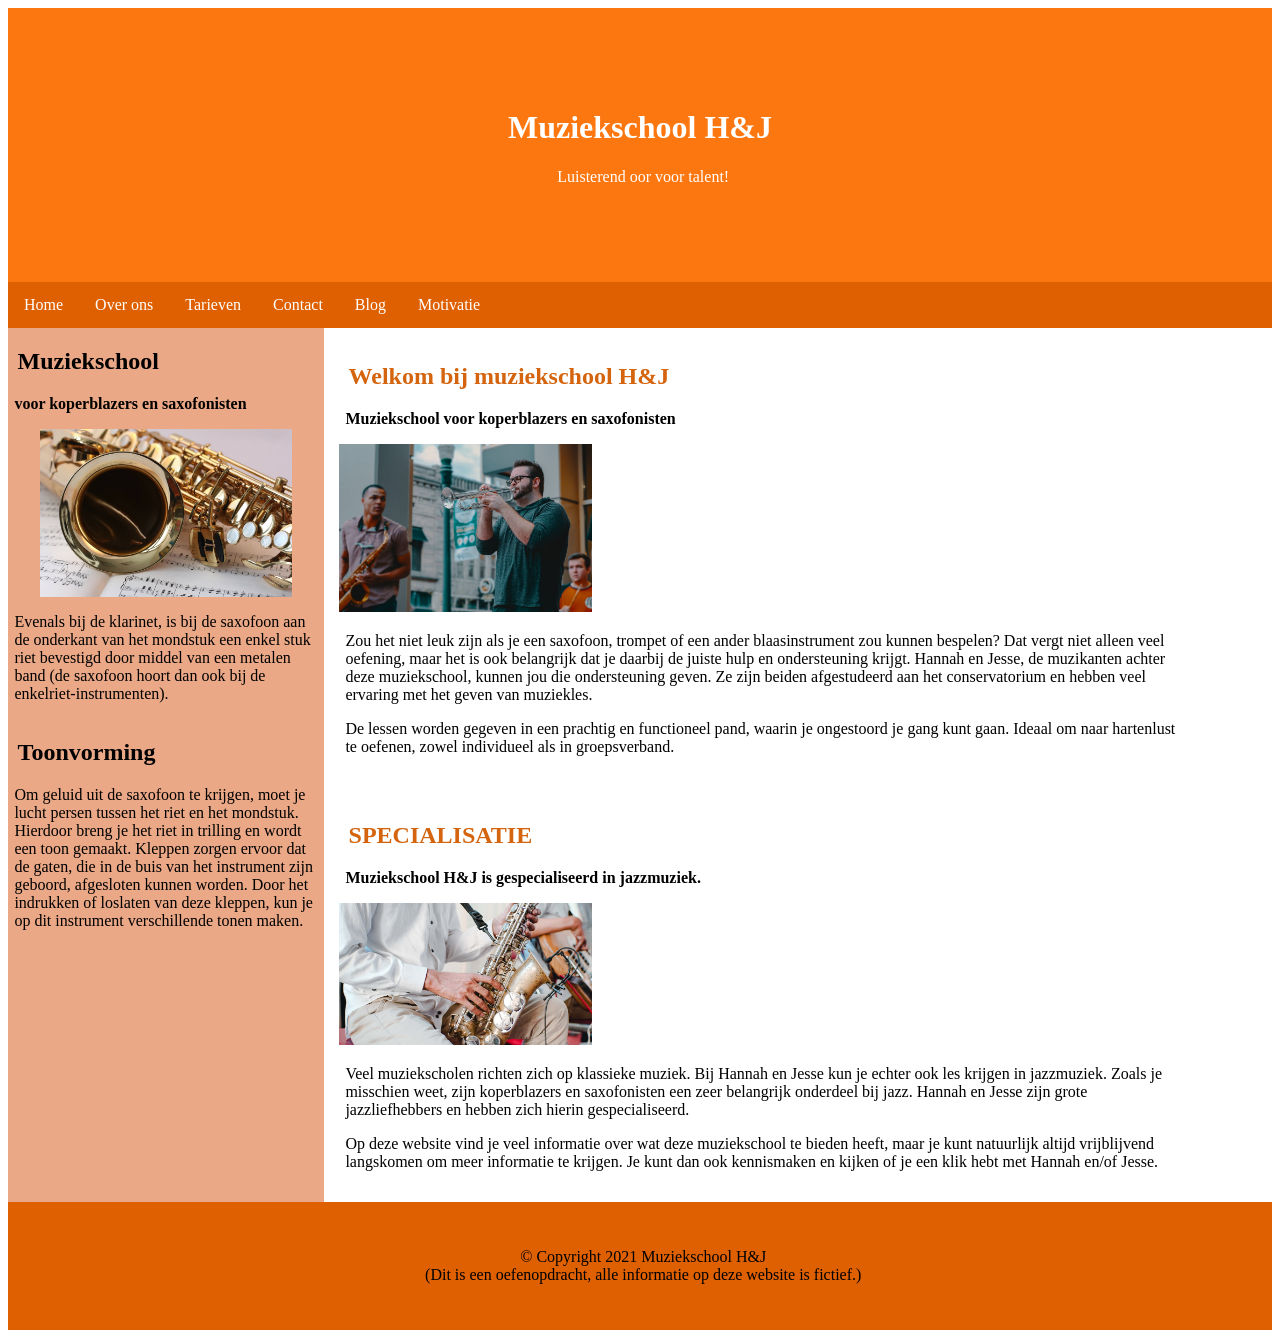
<file: index.html>
<!DOCTYPE html>
<html>
  <head>
    <title>Praktijkexamen</title>
      <!-- de meta-tags -->
      <meta charset="utf-8">
      <meta name="description" content="Dit is het praktijkexamen van NHA">
      <meta name="keywords" content="NHA, examen, CSS">
      <meta name="author" content="Patricia Krens">
      <meta name="viewport" content="width=device-width, initial-scale=1">
        <!-- CSS -->
        <link rel="stylesheet" href="css/stijl.css">
  </head>
  <body>
    <div class="container">
      <header>
        <div id="intro">
            <h1>Muziekschool H&J</h1>
            <p>Luisterend oor voor talent!</p>
        </div>
        <!-- Navigatiebalk -->
        <ul>
            <li><a href="index.html">Home</a></li>
            <li><a href="overons.html">Over ons</a></li>
            <li><a href="tarieven.html">Tarieven</a></li>
            <li><a href="contact.html">Contact</a></li>
            <li><a href="blog.html">Blog</a></li>
            <li><a href="motivatie.html">Motivatie</a></li>
          </ul>
      </header>
        <div class="row">
          <div class="col-3">
            <section id="een">
              <div class="linkercolumn">
                <h2>Muziekschool</h2>
                <p><b>voor koperblazers en saxofonisten</b></p>
                <img src="afbeeldingen/saxofoon.jpeg" alt="Saxofoon">
                <p>Evenals bij de klarinet, is bij de saxofoon aan de onderkant van het mondstuk een enkel stuk riet bevestigd door middel van een metalen band 
                   (de saxofoon hoort dan ook bij de enkelriet-instrumenten).</p>
                
                <h2>Toonvorming</h2>
                <p>Om geluid uit de saxofoon te krijgen, moet je lucht persen tussen het riet en het mondstuk. Hierdoor breng je het riet in trilling en wordt een toon gemaakt. 
                    Kleppen zorgen ervoor dat de gaten, die in de buis van het instrument zijn geboord, afgesloten kunnen worden. Door het indrukken of loslaten van 
                    deze kleppen, kun je op dit instrument verschillende tonen maken.</p>
              </div>
            </section>
          </div>
          <div class="col-8">
            <section id="twee">
              <div class="rechtercolumn">
                <h2>Welkom bij muziekschool H&J</h2>
                <p><b>Muziekschool voor koperblazers en saxofonisten</b></p>
                <img src="afbeeldingen/trompet.jpeg" alt="Trompet">
                    <p>
                        Zou het niet leuk zijn als je een saxofoon, trompet of een ander blaasinstrument zou kunnen bespelen? Dat vergt niet alleen veel oefening, 
                        maar het is ook belangrijk dat je daarbij de juiste hulp en ondersteuning krijgt. Hannah en Jesse, de muzikanten achter deze muziekschool, 
                        kunnen jou die ondersteuning geven. Ze zijn beiden afgestudeerd aan het conservatorium en hebben veel ervaring met het geven van muziekles.
                    </p>
                    <p>
                        De lessen worden gegeven in een prachtig en functioneel pand, waarin je ongestoord je gang kunt gaan. Ideaal om naar hartenlust te oefenen, 
                        zowel individueel als in groepsverband.
                    </p>
              </div>
              <div class="rechtercolumn">
                <h2>SPECIALISATIE</h2>
                <p><b>Muziekschool H&J is gespecialiseerd in jazzmuziek.</b></p>
                <img src="afbeeldingen/saxofoon2.jpeg" alt="Saxofoon">
                    <p>
                        Veel muziekscholen richten zich op klassieke muziek. Bij Hannah en Jesse kun je echter ook les krijgen in jazzmuziek. Zoals je misschien weet, 
                        zijn koperblazers en saxofonisten een zeer belangrijk onderdeel bij jazz. Hannah en Jesse zijn grote jazzliefhebbers en hebben zich hierin 
                        gespecialiseerd. 
                    </p>
                    <p>    
                        Op deze website vind je veel informatie over wat deze muziekschool te bieden heeft, maar je kunt natuurlijk altijd vrijblijvend   
                        langskomen om meer informatie te krijgen. Je kunt dan ook kennismaken en kijken of je een klik hebt met Hannah en/of Jesse.
                    </p>
              </div>
            </section>
        </div>
      </div>
      <footer>
        <p>© Copyright 2021 Muziekschool H&J <br>
            (Dit is een oefenopdracht, alle informatie op deze website is fictief.)
        </p>
      </footer>
    </div>
  </body>
</html>
</file>
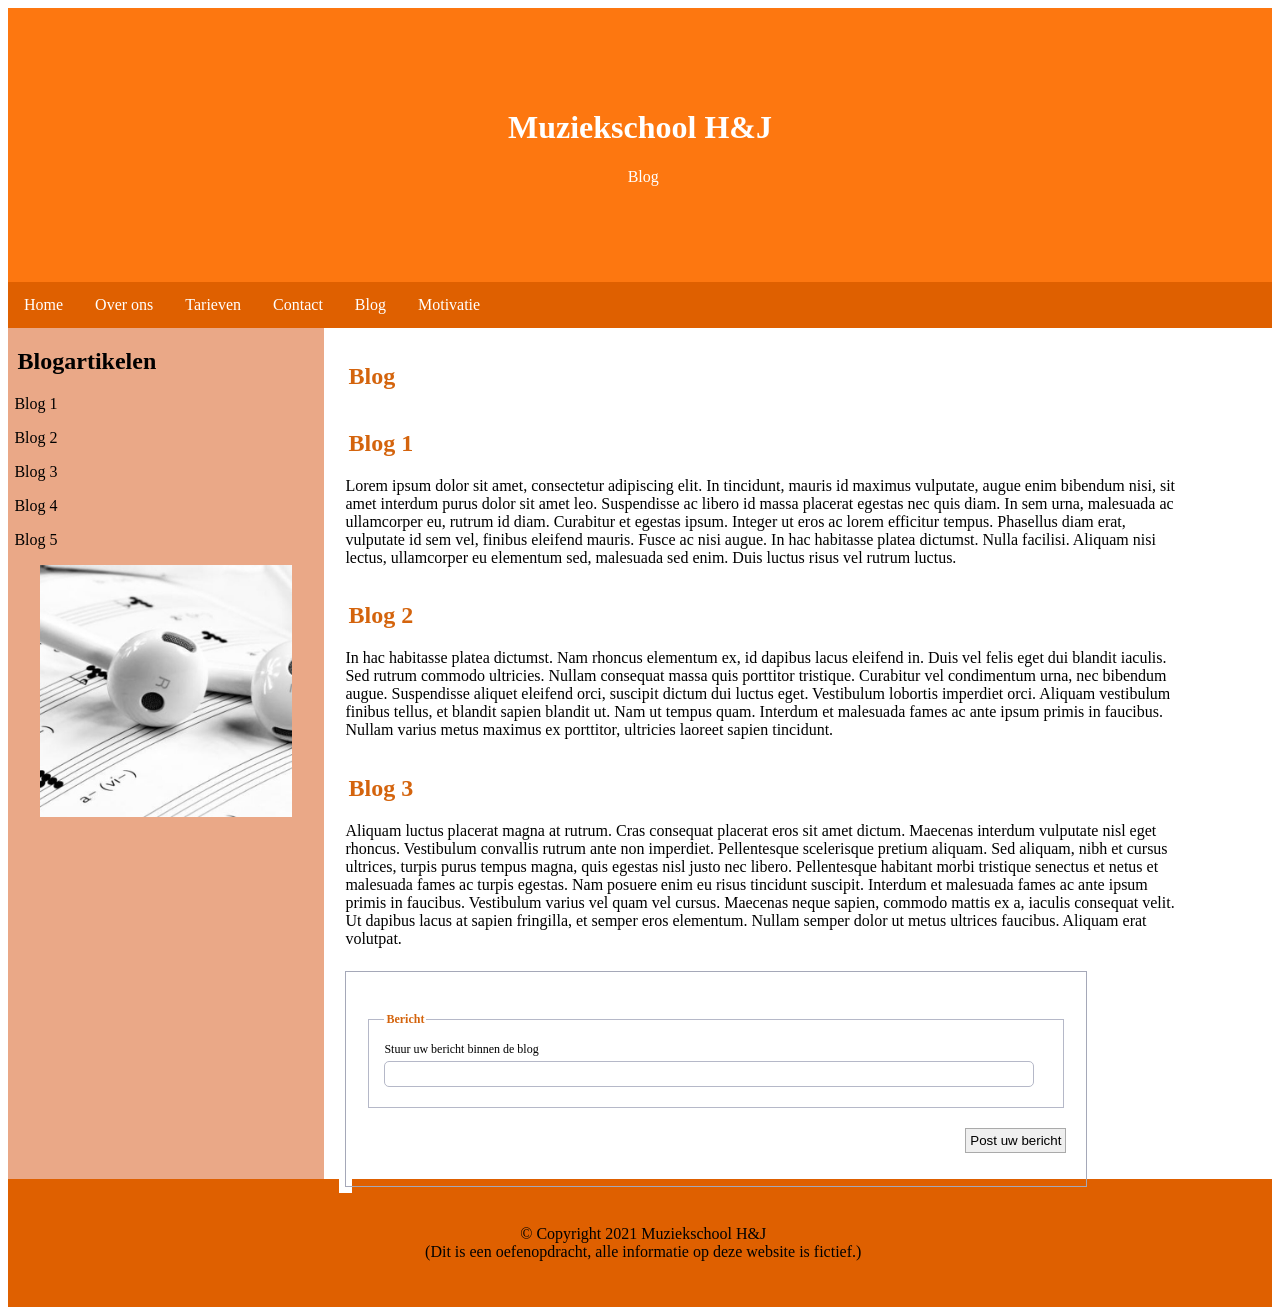
<file: blog.html>
<!DOCTYPE html>
<html>
  <head>
    <title>Praktijkexamen</title>
      <!-- de meta-tags -->
      <meta charset="utf-8">
      <meta name="description" content="Dit is het praktijkexamen van NHA">
      <meta name="keywords" content="NHA, examen, CSS">
      <meta name="author" content="Patricia Krens">
      <meta name="viewport" content="width=device-width, initial-scale=1">
        <!-- CSS -->
        <link rel="stylesheet" href="css/stijl.css">
        <link rel="stylesheet" href="css/validationEngine.jquery.css" type="text/css"/>
        <link rel="stylesheet" href="css/template.css" type="text/css"/>

        <!-- JavaScript -->
        <script src="https://code.jquery.com/jquery-3.6.1.min.js" type="text/javascript" ></script>
        <script src="js/jquery-ui.js" type="text/javascript" ></script>
        <script src="js/languages/jquery.validationEngine-en.js" type="text/javascript" charset="utf-8">
        </script>
        <script src="js/jquery.validationEngine.js" type="text/javascript" charset="utf-8">
        </script>
        <script src="js/function-.js" type="text/javascript" ></script>
  </head>
  <body>
    <div class="container">
      <header>
        <div id="intro">
            <h1>Muziekschool H&J</h1>
            <p>Blog</p>
        </div>
        <!-- Navigatiebalk -->
        <ul>
            <li><a href="index.html">Home</a></li>
            <li><a href="overons.html">Over ons</a></li>
            <li><a href="tarieven.html">Tarieven</a></li>
            <li><a href="contact.html">Contact</a></li>
            <li><a href="blog.html">Blog</a></li>
            <li><a href="motivatie.html">Motivatie</a></li>
          </ul>
      </header>
        <div class="row">
          <div class="col-3">
            <section id="een">
              <div class="linkercolumn">
                <h2>Blogartikelen</h2>
                  <div id="blogartikelen">
                    <p id="blog1">Blog 1</p>
                    <p id="blog2">Blog 2</p>
                    <p id="blog3">Blog 3</p>
                    <p id="blog4">Blog 4</p>
                    <p id="blog5">Blog 5</p>
                  </div>
                  <img src="afbeeldingen/oortjes.jpg" alt="Oortjes">
            </section>
          </div>
          <div class="col-8">
            <section id="twee">
                <div class="rechtercolumn">
                    <h2>Blog</h2>
                    <div id="blogload"></div>
                    <div class="toggler">
                        <div id="effect" class="ui-widget-content ui-corner-all">
                    <form id="formID" onsubmit="return jQuery(this).validationEngine('validate');" class="formular" method="post">
                        <fieldset>
                            <legend>
                                Bericht
                            </legend>
                            <label>
                                <span>Stuur uw bericht binnen de blog</span>
                                <input value="" class="validate[required] text-input" type="text" name="req" id="req" />
                            </label>
                        </fieldset>
                        <input class="submit" type="button" onclick="jQuery('#formID').submit();" value="Post uw bericht"/><hr/>
                    </form>
                </div>
                </div>
                </div>
            </section>
        </div>
      </div>
      <footer>
        <p>© Copyright 2021 Muziekschool H&J <br>
            (Dit is een oefenopdracht, alle informatie op deze website is fictief.)
        </p>
      </footer>
    </div>
  </body>
</html>
</file>
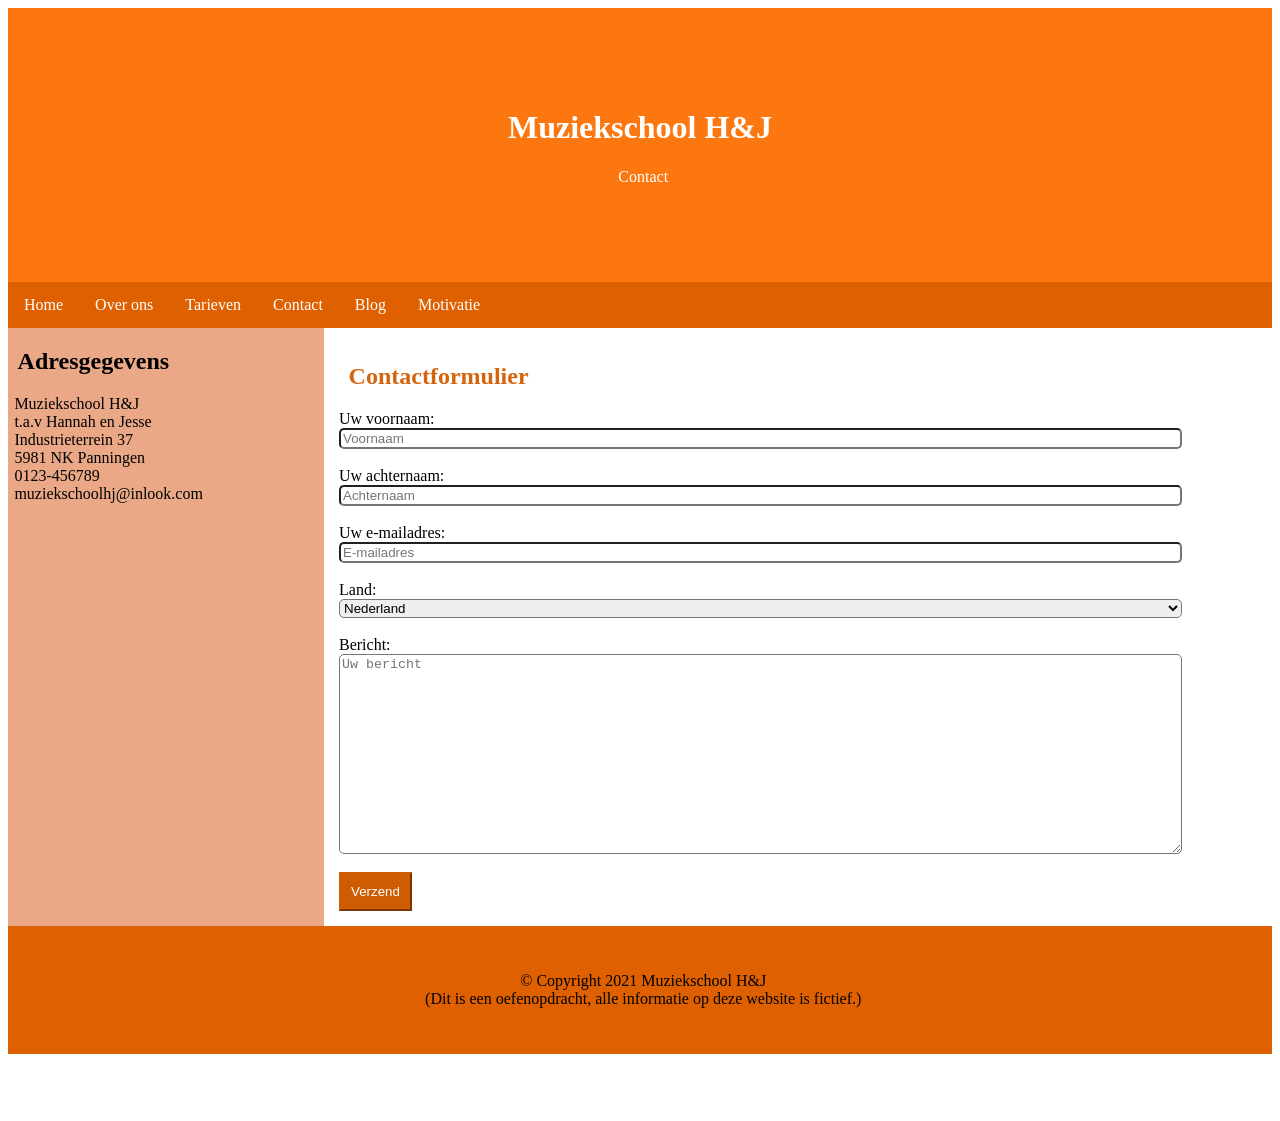
<file: contact.html>
<!DOCTYPE html>
<html>
  <head>
    <title>Praktijkexamen</title>
      <!-- de meta-tags -->
      <meta charset="utf-8">
      <meta name="description" content="Dit is het praktijkexamen van NHA">
      <meta name="keywords" content="NHA, examen, CSS">
      <meta name="author" content="Patricia Krens">
      <meta name="viewport" content="width=device-width, initial-scale=1">
        <!-- CSS -->
        <link rel="stylesheet" href="css/stijl.css">
  </head>
  <body>
    <div class="container">
      <header>
        <div id="intro">
            <h1>Muziekschool H&J</h1>
            <p>Contact</p>
        </div>
        <!-- Navigatiebalk -->
        <ul>
            <li><a href="index.html">Home</a></li>
            <li><a href="overons.html">Over ons</a></li>
            <li><a href="tarieven.html">Tarieven</a></li>
            <li><a href="contact.html">Contact</a></li>
            <li><a href="blog.html">Blog</a></li>            
            <li><a href="motivatie.html">Motivatie</a></li>
          </ul>
      </header>
        <div class="row">
          <div class="col-3">
            <section id="een">
              <div class="linkercolumn">
                <h2>Adresgegevens</h2>
                <p>
                    Muziekschool H&J<br>
                    t.a.v Hannah en Jesse<br>
                    Industrieterrein 37<br>
                    5981 NK Panningen<br>
                    0123-456789<br>
                    muziekschoolhj@inlook.com 
                </p>
                <iframe src="https://www.google.com/maps/embed?pb=!1m18!1m12!1m3!1d2492.755179962281!2d5.9781596!3d51.3340227!2m3!1f0!2f0!3f0!3m2!1i1024!2i768!4f13.1!3m3!1m2!1s0x47c7485bd5bc80c3%3A0xc56f3d8c01a8a374!2sIndustrieterrein%20Panningen%2037%2C%205981%20NK%20Panningen!5e0!3m2!1snl!2snl!4v1678123626036!5m2!1snl!2snl" 
                width="100%" height="100%" style="border:0;" allowfullscreen="" loading="lazy" referrerpolicy="no-referrer-when-downgrade"></iframe>
              </div>
            </section>
          </div>
          <div class="col-8">
            <section id="twee">
              <div class="rechtercolumn">
                <h2>Contactformulier</h2>
                <form id="contactform" action="https://formspree.io/f/xzbwvzgk" method="post">
                    <label for="voornaam">Uw voornaam:</label>
                    <input type="text" placeholder="Voornaam" /><br>
                    <label for="achternaam">Uw achternaam:</label>
                    <input type="text" placeholder="Achternaam" /><br>
                    <label for="email">Uw e-mailadres:</label>
                    <input type="email" placeholder="E-mailadres" /><br>
                    <label for="land">Land:</label>
                    <select name="land">
                     <option value="nl">Nederland</option>
                     <option value="be">België</option>
                     <option value="an">Anders</option>
                    </select><br>
                    <label for="bericht">Bericht:</label>
                    <textarea placeholder="Uw bericht"></textarea><br>
                    <button type="submit" name="verzendknop">
                    Verzend
                    </button>
                </form>
              </div>
            </section>
        </div>
      </div>
      <footer>
        <p>© Copyright 2021 Muziekschool H&J <br>
            (Dit is een oefenopdracht, alle informatie op deze website is fictief.)
        </p>
      </footer>
    </div>
  </body>
</html>
</file>
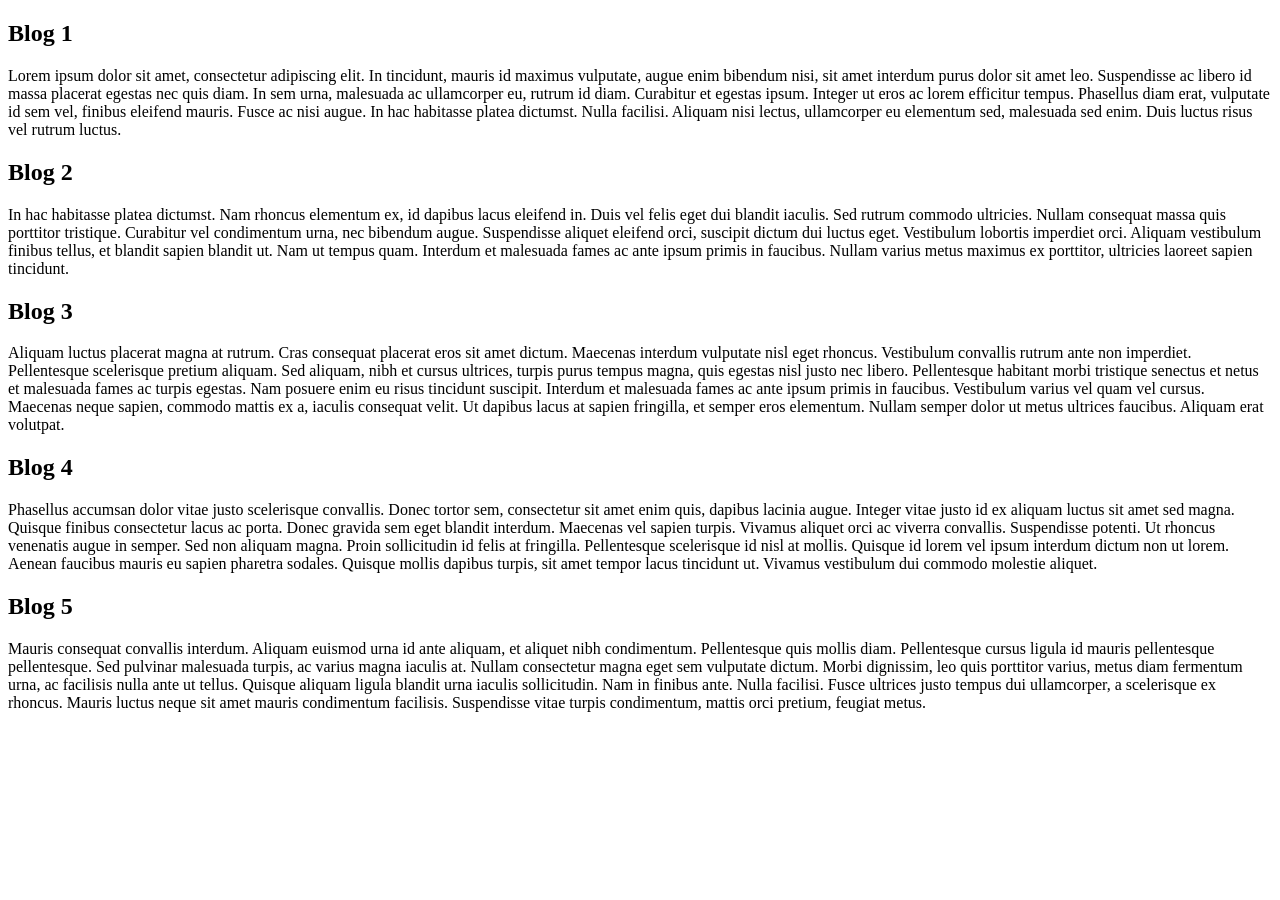
<file: eenvoudig.html>
<!DOCTYPE html>
<html>
  <head>
    <title>Praktijkexamen</title>
      <!-- de meta-tags -->
      <meta charset="utf-8">
      <meta name="description" content="Dit is het praktijkexamen van NHA">
      <meta name="keywords" content="NHA, examen, CSS">
      <meta name="author" content="Patricia Krens">
  </head>
  <body>
    <div id="blogdiv1" class="artikelen">
        <h2>Blog 1</h2>
        <p>
            Lorem ipsum dolor sit amet, consectetur adipiscing elit. In tincidunt, mauris id maximus vulputate, augue enim bibendum nisi, 
            sit amet interdum purus dolor sit amet leo. Suspendisse ac libero id massa placerat egestas nec quis diam. In sem urna, malesuada 
            ac ullamcorper eu, rutrum id diam. Curabitur et egestas ipsum. Integer ut eros ac lorem efficitur tempus. Phasellus diam erat, 
            vulputate id sem vel, finibus eleifend mauris. Fusce ac nisi augue. In hac habitasse platea dictumst. Nulla facilisi. 
            Aliquam nisi lectus, ullamcorper eu elementum sed, malesuada sed enim. Duis luctus risus vel rutrum luctus.
        </p>
    </div>

    <div id="blogdiv2" class="artikelen">
        <h2>Blog 2</h2>
        <p>
            In hac habitasse platea dictumst. Nam rhoncus elementum ex, id dapibus lacus eleifend in. Duis vel felis eget dui blandit iaculis. 
            Sed rutrum commodo ultricies. Nullam consequat massa quis porttitor tristique. Curabitur vel condimentum urna, nec bibendum augue. 
            Suspendisse aliquet eleifend orci, suscipit dictum dui luctus eget. Vestibulum lobortis imperdiet orci. Aliquam vestibulum finibus 
            tellus, et blandit sapien blandit ut. Nam ut tempus quam. Interdum et malesuada fames ac ante ipsum primis in faucibus. Nullam varius 
            metus maximus ex porttitor, ultricies laoreet sapien tincidunt.
        </p>
    </div>

    <div id="blogdiv3" class="artikelen">
        <h2>Blog 3</h2>
        <p>
            Aliquam luctus placerat magna at rutrum. Cras consequat placerat eros sit amet dictum. Maecenas interdum vulputate nisl eget rhoncus. 
            Vestibulum convallis rutrum ante non imperdiet. Pellentesque scelerisque pretium aliquam. Sed aliquam, nibh et cursus ultrices, turpis 
            purus tempus magna, quis egestas nisl justo nec libero. Pellentesque habitant morbi tristique senectus et netus et malesuada fames ac 
            turpis egestas. Nam posuere enim eu risus tincidunt suscipit. Interdum et malesuada fames ac ante ipsum primis in faucibus. Vestibulum 
            varius vel quam vel cursus. Maecenas neque sapien, commodo mattis ex a, iaculis consequat velit. Ut dapibus lacus at sapien fringilla, 
            et semper eros elementum. Nullam semper dolor ut metus ultrices faucibus. Aliquam erat volutpat.
        </p>
    </div>

    <div id="blogdiv4">
        <h2>Blog 4</h2>
        <p>
            Phasellus accumsan dolor vitae justo scelerisque convallis. Donec tortor sem, consectetur sit amet enim quis, dapibus lacinia augue. 
            Integer vitae justo id ex aliquam luctus sit amet sed magna. Quisque finibus consectetur lacus ac porta. Donec gravida sem eget 
            blandit interdum. Maecenas vel sapien turpis. Vivamus aliquet orci ac viverra convallis. Suspendisse potenti. Ut rhoncus venenatis 
            augue in semper. Sed non aliquam magna. Proin sollicitudin id felis at fringilla. Pellentesque scelerisque id nisl at mollis. Quisque 
            id lorem vel ipsum interdum dictum non ut lorem. Aenean faucibus mauris eu sapien pharetra sodales. Quisque mollis dapibus turpis, sit 
            amet tempor lacus tincidunt ut. Vivamus vestibulum dui commodo molestie aliquet.
        </p>
    </div>

    <div id="blogdiv5">
        <h2>Blog 5</h2>
        <p>
            Mauris consequat convallis interdum. Aliquam euismod urna id ante aliquam, et aliquet nibh condimentum. Pellentesque quis mollis diam. 
            Pellentesque cursus ligula id mauris pellentesque pellentesque. Sed pulvinar malesuada turpis, ac varius magna iaculis at. Nullam 
            consectetur magna eget sem vulputate dictum. Morbi dignissim, leo quis porttitor varius, metus diam fermentum urna, ac facilisis nulla 
            ante ut tellus. Quisque aliquam ligula blandit urna iaculis sollicitudin. Nam in finibus ante. Nulla facilisi. Fusce ultrices justo 
            tempus dui ullamcorper, a scelerisque ex rhoncus. Mauris luctus neque sit amet mauris condimentum facilisis. Suspendisse vitae turpis 
            condimentum, mattis orci pretium, feugiat metus.   
        </p>
    </div>
  </body>
</html>
</file>
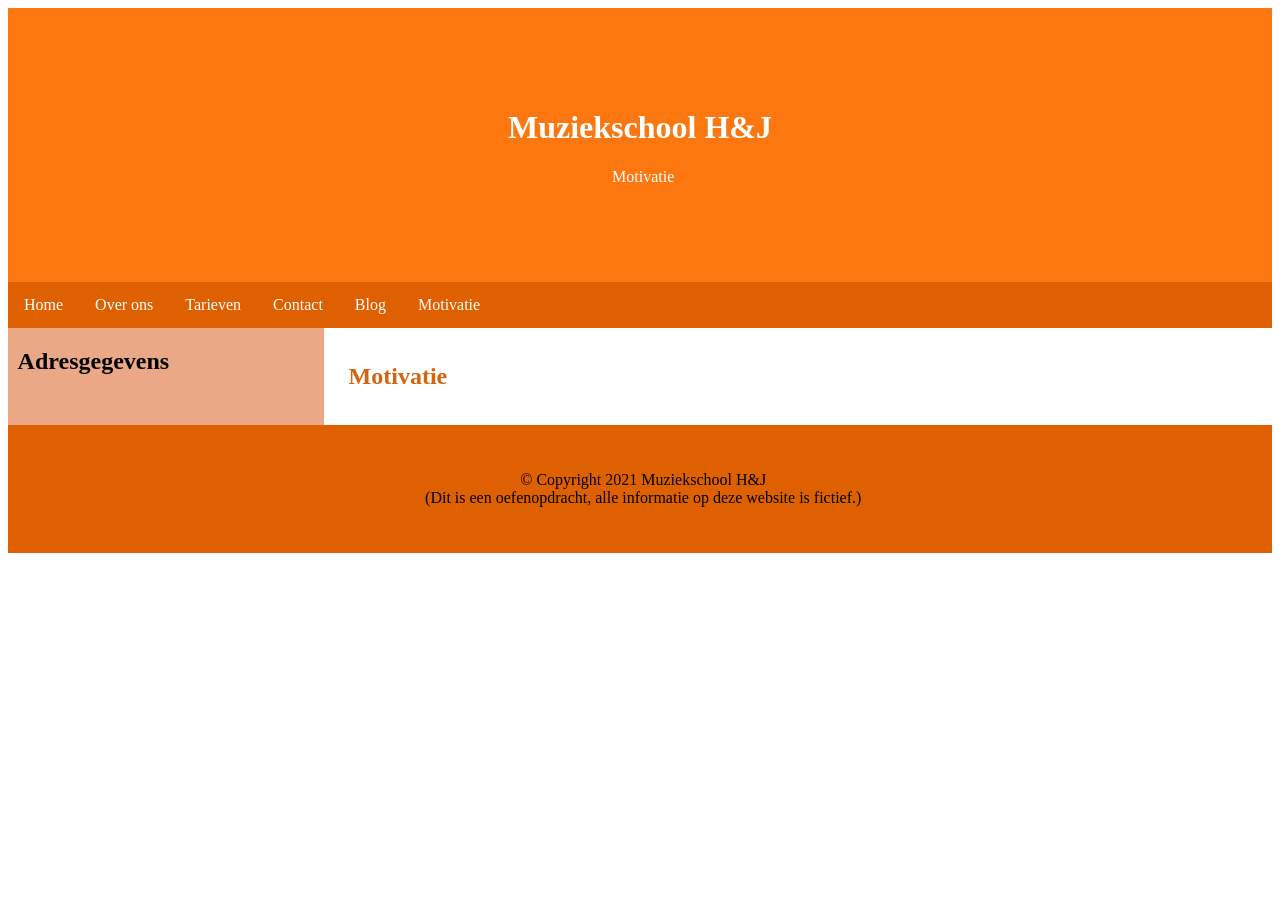
<file: motivatie.html>
<!DOCTYPE html>
<html>
  <head>
    <title>Praktijkexamen</title>
      <!-- de meta-tags -->
      <meta charset="utf-8">
      <meta name="description" content="Dit is het praktijkexamen van NHA">
      <meta name="keywords" content="NHA, examen, CSS">
      <meta name="author" content="Patricia Krens">
      <meta name="viewport" content="width=device-width, initial-scale=1">
        <!-- CSS -->
        <link rel="stylesheet" href="css/stijl.css">
  </head>
  <body>
    <div class="container">
      <header>
        <div id="intro">
            <h1>Muziekschool H&J</h1>
            <p>Motivatie</p>
        </div>
        <!-- Navigatiebalk -->
        <ul>
            <li><a href="index.html">Home</a></li>
            <li><a href="overons.html">Over ons</a></li>
            <li><a href="tarieven.html">Tarieven</a></li>
            <li><a href="contact.html">Contact</a></li>
            <li><a href="blog.html">Blog</a></li>            
            <li><a href="motivatie.html">Motivatie</a></li>
          </ul>
      </header>
        <div class="row">
          <div class="col-3">
            <section id="een">
              <div class="linkercolumn">
                <h2>Adresgegevens</h2>
               
              </div>
            </section>
          </div>
          <div class="col-8">
            <section id="twee">
              <div class="rechtercolumn">
                <h2>Motivatie</h2>
               
              </div>
            </section>
        </div>
      </div>
      <footer>
        <p>© Copyright 2021 Muziekschool H&J <br>
            (Dit is een oefenopdracht, alle informatie op deze website is fictief.)
        </p>
      </footer>
    </div>
  </body>
</html>
</file>
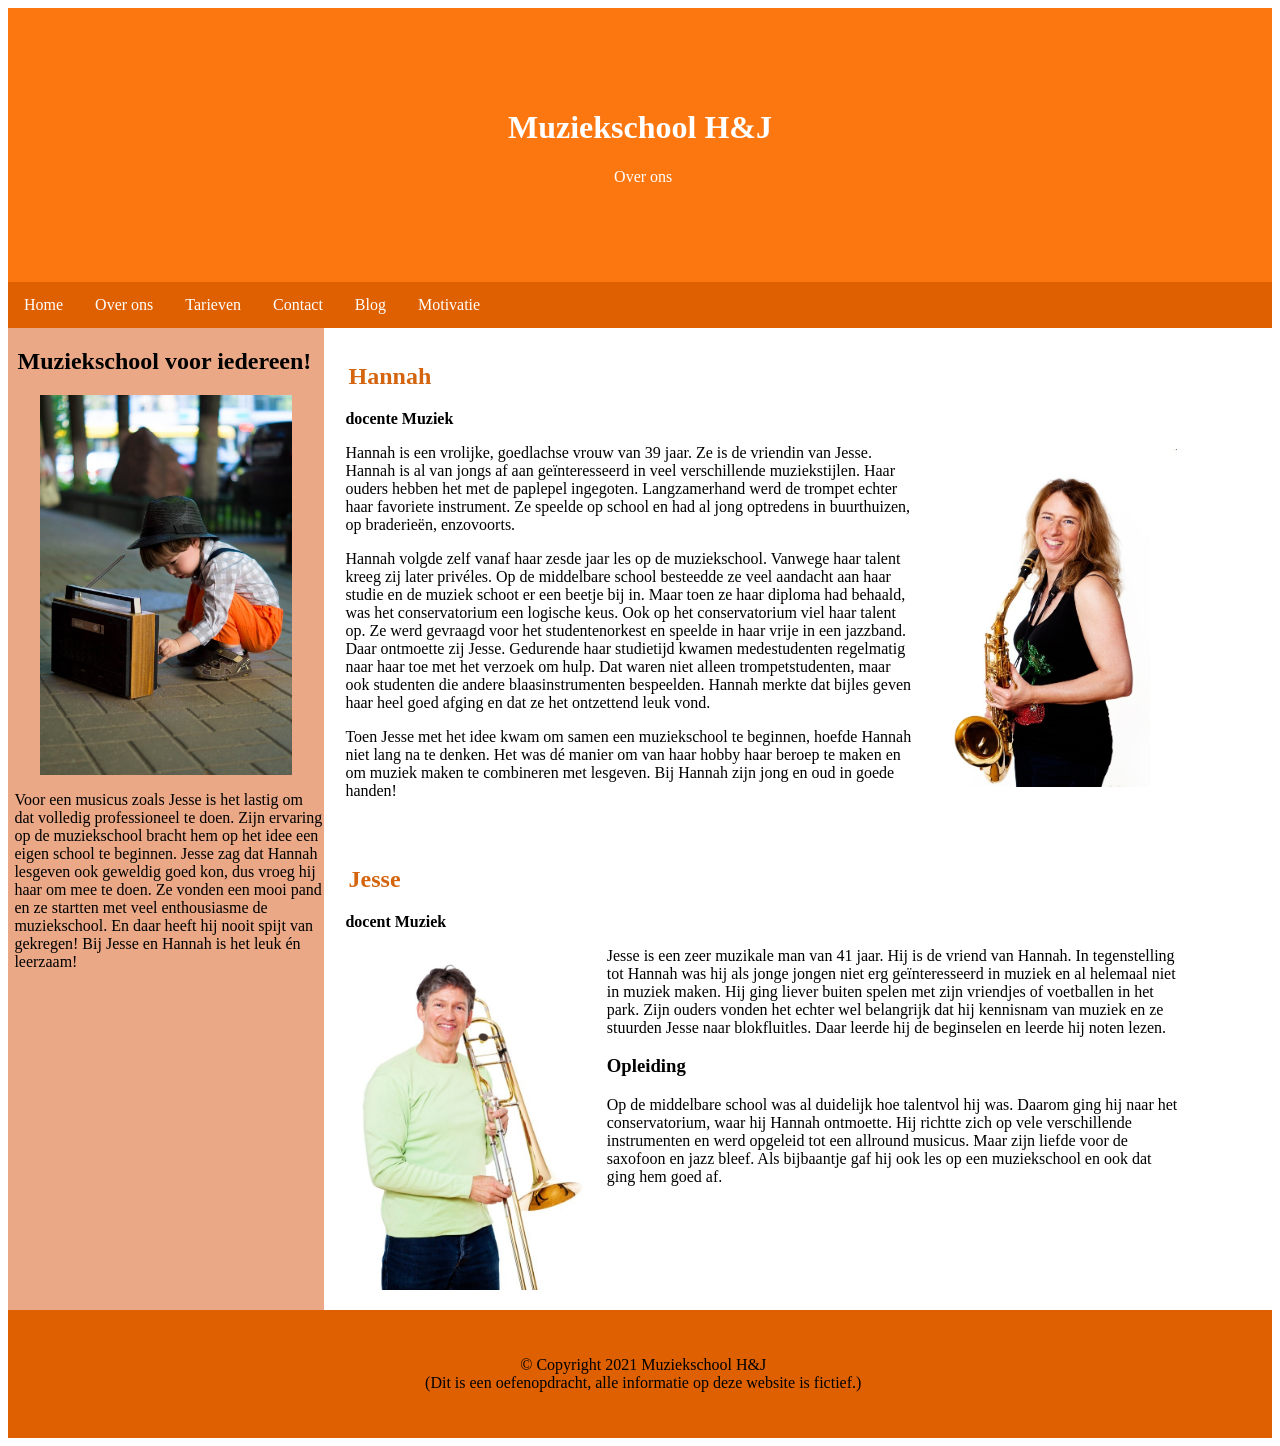
<file: overons.html>
<!DOCTYPE html>
<html>
  <head>
    <title>Praktijkexamen</title>
      <!-- de meta-tags -->
      <meta charset="utf-8">
      <meta name="description" content="Dit is het praktijkexamen van NHA">
      <meta name="keywords" content="NHA, examen, CSS">
      <meta name="author" content="Patricia Krens">
      <meta name="viewport" content="width=device-width, initial-scale=1">
        <!-- CSS -->
        <link rel="stylesheet" href="css/stijl.css">
  </head>
  <body>
    <div class="container">
      <header>
        <div id="intro">
            <h1>Muziekschool H&J</h1>
            <p>Over ons</p>
        </div>
        <!-- Navigatiebalk -->
        <ul>
            <li><a href="index.html">Home</a></li>
            <li><a href="overons.html">Over ons</a></li>
            <li><a href="tarieven.html">Tarieven</a></li>
            <li><a href="contact.html">Contact</a></li>
            <li><a href="blog.html">Blog</a></li>
            <li><a href="motivatie.html">Motivatie</a></li>
          </ul>
      </header>
        <div class="row">
          <div class="col-3">
            <section id="een">
              <div class="linkercolumn">
                <h2>Muziekschool voor iedereen!</h2>
                <img src="afbeeldingen/kind.jpeg" alt="Kind">
                <p>
                    Voor een musicus zoals Jesse is het lastig om dat volledig professioneel te doen. Zijn ervaring op de muziekschool bracht hem op het idee een 
                    eigen school te beginnen. Jesse zag dat Hannah lesgeven ook geweldig goed kon, dus vroeg hij haar om mee te doen. Ze vonden een mooi pand en 
                    ze startten met veel enthousiasme de muziekschool. En daar heeft hij nooit spijt van gekregen! Bij Jesse en Hannah is het leuk én leerzaam!
                </p>
              </div>
            </section>
          </div>
          <div class="col-8">
            <section id="twee">
              <div class="rechtercolumn">
                <h2>Hannah</h2>
                <p><b>docente Muziek</b></p>
                <img src="afbeeldingen/hannah.jpeg" id="hannah" alt="Hannah">
                    <p>               
                        Hannah is een vrolijke, goedlachse vrouw van 39 jaar. Ze is de vriendin van Jesse. Hannah is al van jongs af aan geïnteresseerd in veel 
                        verschillende muziekstijlen. Haar ouders hebben het met de paplepel ingegoten. Langzamerhand werd de trompet echter haar favoriete instrument. 
                        Ze speelde op school en had al jong optredens in buurthuizen, op braderieën, enzovoorts.
                    </p>
                    <p>
                        Hannah volgde zelf vanaf haar zesde jaar les op de muziekschool. Vanwege haar talent kreeg zij later privéles. 
                        Op de middelbare school besteedde ze veel aandacht aan haar studie en de muziek schoot er een beetje bij in. 
                        Maar toen ze haar diploma had behaald, was het conservatorium een logische keus. Ook op het conservatorium viel haar talent op. 
                        Ze werd gevraagd voor het studentenorkest en speelde in haar vrije in een jazzband. Daar ontmoette zij Jesse. 
                        Gedurende haar studietijd kwamen medestudenten regelmatig naar haar toe met het verzoek om hulp. 
                        Dat waren niet alleen trompetstudenten, maar ook studenten die andere blaasinstrumenten bespeelden. 
                        Hannah merkte dat bijles geven haar heel goed afging en dat ze het ontzettend leuk vond.
                    </p>
                    <p>
                        Toen Jesse met het idee kwam om samen een muziekschool te beginnen, hoefde Hannah niet lang na te denken. 
                        Het was dé manier om van haar hobby haar beroep te maken en om muziek maken te combineren met lesgeven. 
                        Bij Hannah zijn jong en oud in goede handen!
                    </p>
              </div>
              <div class="rechtercolumn">
                <h2>Jesse</h2>
                <p><b>docent Muziek</b></p>
                <img src="afbeeldingen/jesse.jpeg" id= "jesse" alt="Jesse">
                    <p>
                        Jesse is een zeer muzikale man van 41 jaar. Hij is de vriend van Hannah. 
                        In tegenstelling tot Hannah was hij als jonge jongen niet erg geïnteresseerd in muziek en al helemaal niet in muziek maken. 
                        Hij ging liever buiten spelen met zijn vriendjes of voetballen in het park. 
                        Zijn ouders vonden het echter wel belangrijk dat hij kennisnam van muziek en ze stuurden Jesse naar blokfluitles. 
                        Daar leerde hij de beginselen en leerde hij noten lezen.
                    </p>
                    <h3>Opleiding</h3>
                    <p>    
                        Op de middelbare school was al duidelijk hoe talentvol hij was. Daarom ging hij naar het conservatorium, waar hij Hannah ontmoette. 
                        Hij richtte zich op vele verschillende instrumenten en werd opgeleid tot een allround musicus. 
                        Maar zijn liefde voor de saxofoon en jazz bleef. Als bijbaantje gaf hij ook les op een muziekschool en ook dat ging hem goed af.
                    </p>
              </div>
            </section>
        </div>
      </div>
      <footer>
        <p>© Copyright 2021 Muziekschool H&J <br>
            (Dit is een oefenopdracht, alle informatie op deze website is fictief.)
        </p>
      </footer>
    </div>
  </body>
</html>
</file>
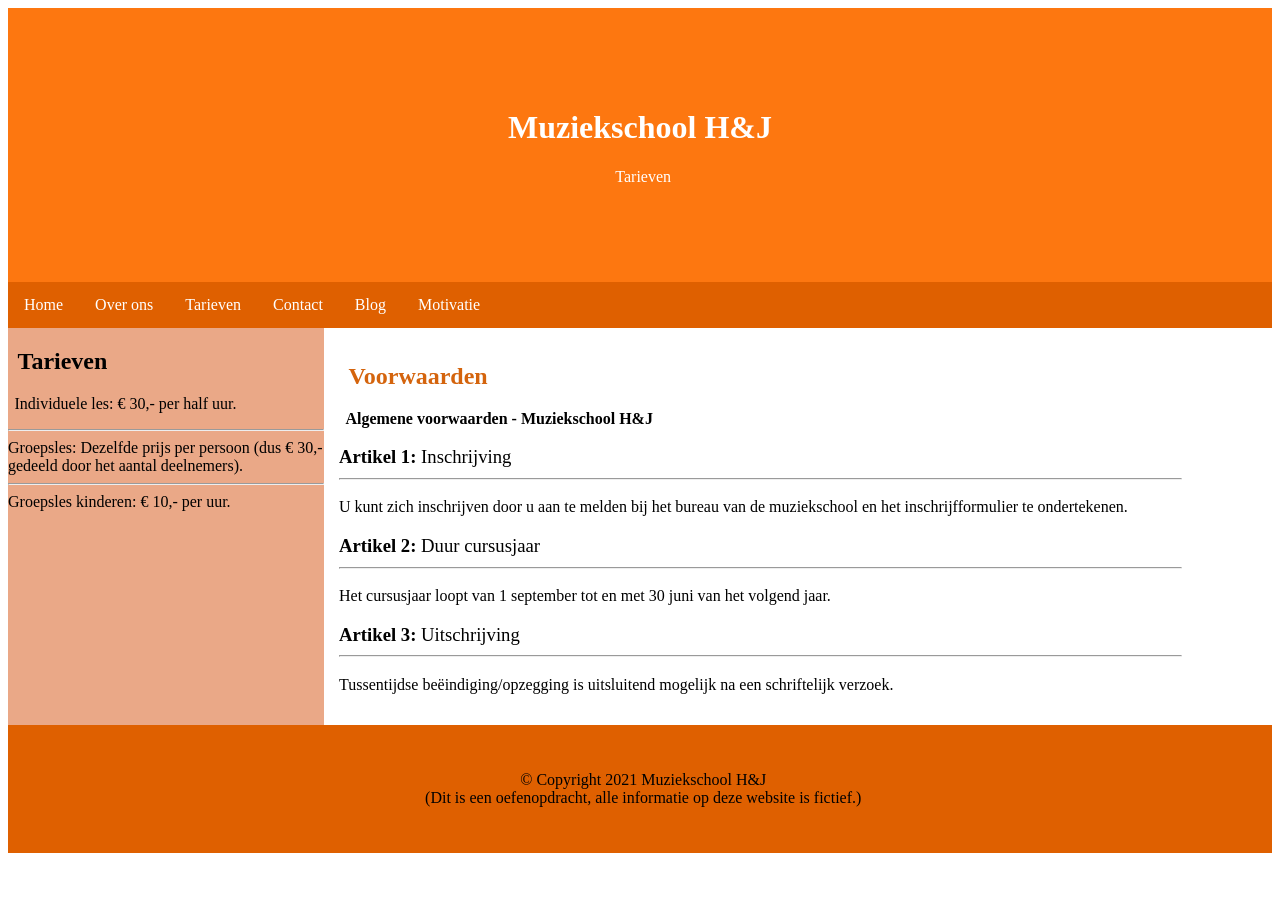
<file: tarieven.html>
<!DOCTYPE html>
<html>
  <head>
    <title>Praktijkexamen</title>
      <!-- de meta-tags -->
      <meta charset="utf-8">
      <meta name="description" content="Dit is het praktijkexamen van NHA">
      <meta name="keywords" content="NHA, examen, CSS">
      <meta name="author" content="Patricia Krens">
      <meta name="viewport" content="width=device-width, initial-scale=1">
        <!-- CSS -->
        <link rel="stylesheet" href="css/stijl.css">
  </head>
  <body>
    <div class="container">
      <header>
        <div id="intro">
            <h1>Muziekschool H&J</h1>
            <p>Tarieven</p>
        </div>
        <!-- Navigatiebalk -->
        <ul>
            <li><a href="index.html">Home</a></li>
            <li><a href="overons.html">Over ons</a></li>
            <li><a href="tarieven.html">Tarieven</a></li>
            <li><a href="contact.html">Contact</a></li>
            <li><a href="blog.html">Blog</a></li>
            <li><a href="motivatie.html">Motivatie</a></li>
          </ul>
      </header>
        <div class="row">
          <div class="col-3">
            <section id="een">
              <div class="linkercolumn">
                <h2>Tarieven</h2>
                <p>
                    Individuele les: € 30,- per half uur.
                    <hr>
                    Groepsles: Dezelfde prijs per persoon (dus € 30,- gedeeld door het aantal deelnemers).
                    <hr>
                    Groepsles kinderen: € 10,- per uur.
                </p>
              </div>
            </section>
          </div>
          <div class="col-8">
            <section id="twee">
              <div class="rechtercolumn">
                <h2>Voorwaarden</h2>
                <p><b>Algemene voorwaarden - Muziekschool H&J</b></p>
                    <p>   
                    <h3>Artikel 1: <span class= "notbold">Inschrijving</span><hr></h3>           
                            U kunt zich inschrijven door u aan te melden bij het bureau van de muziekschool en het inschrijfformulier te ondertekenen.
                    </p>
                    <p>
                        <h3>Artikel 2: <span class= "notbold">Duur cursusjaar</span><hr></h3>
                            Het cursusjaar loopt van 1 september tot en met 30 juni van het volgend jaar.
                    </p>
                    <p>
                    <h3>Artikel 3: <span class= "notbold">Uitschrijving</span><hr></h3>
                            Tussentijdse beëindiging/opzegging is uitsluitend mogelijk na een schriftelijk verzoek.
                    </p>
              </div>
            </section>
        </div>
      </div>
      <footer>
        <p>© Copyright 2021 Muziekschool H&J <br>
            (Dit is een oefenopdracht, alle informatie op deze website is fictief.)
        </p>
      </footer>
    </div>
  </body>
</html>
</file>
<file: css/stijl.css>
@media only screen and (min-width: 768px) {
    [class*="col-"] {
      float: left;
      height: auto;
    }
    .col-1 {width: 8.33%;}
    .col-2 {width: 16.66%;}
    .col-3 {width: 25%;}
    .col-4 {width: 33.33%;}
    .col-5 {width: 41.66%;}
    .col-6 {width: 50%;}
    .col-7 {width: 58.33%;}
    .col-8 {width: 66.66%;}
    .col-9 {width: 75%;}
    .col-10 {width: 83.33%;}
    .col-11 {width: 91.66%;}
    .col-12 {width: 100%;}
  }

 /* De header */
 #intro{
    width: 100%;
    background-color: rgb(253, 119, 16);
    background-position: center;
    text-align: center;
    padding: 80px 0;
    color: white;
  }

  /* Navigatiebalk */
  ul {
    list-style-type: none;
    margin: 0;
    padding: 0;
    overflow: hidden;
    background-color: rgb(223, 96, 0);
  }

  li {
    float: left;
  }

  li a {
    display: block;
    color: white;
    text-align: center;
    padding: 14px 16px;
    text-decoration: none;
  }

  li a:hover {
    background-color: rgb(207, 91, 2);
  }

  /* Animatie */
  .toggler { width: 500px; height: 200px; position: relative; }
  #button { padding: .5em 1em; text-decoration: none; }
  #effect { width: 0px;  padding: 0.4em; position: relative; background: #fff; }

  /* Row */
  .row{
	display: flex;
  }

  #een{
	height: 100%;
  }

  /* Linker column */
  h2 {
	margin-top: 0;
	padding-top: 0.83em;
	padding-left: 0.4em;
  }

  p {
	padding-left: 0.4em;
  }

  .linkercolumn{
   background-color: rgb(234, 168, 135); 
   height: 100%;
  }
  
  .linkercolumn img{
    display: block;
    margin-left: auto;
    margin-right: auto;
    max-width: 80%;
    height: auto;
  }

#blogartikelen {
  cursor: pointer;
}

  /* Rechter column */
  .rechtercolumn{
    padding: 15px;
    clear: left;
    width: 100%;
    height: auto;
    display: inline-block;
  }

  .rechtercolumn h2{
    color: rgb(212, 100, 13);
  }

  .rechtercolumn img{
    max-width: 30%;
    height: auto;
    padding: 15;
  }

  #hannah{
    float: right;
    margin-left: 5px;
    padding: 5px;
  }

  #jesse{
    float: left;
    margin-left: 5px;
    padding: 5px;
  }

.notbold{
    font-weight:normal
}

/* Contactformulier */
input[type="text"], input[type="email"], select, textarea {
    display: block;
    width: 100%;
    box-sizing: border-box;
    border-radius: 5px;
}

textarea{
    height: 200px;
}

button{
    background-color:rgb(207, 91, 2);
    color: white;
    padding: 10px;
    border-color: rgb(207, 91, 2);
}

button:active{ 
    background-color: rgb(169, 73, 0);
}

/* Footer */
  footer {
    width:100%;
    background-color: rgb(223, 96, 0);
    clear: left;
    text-align: center;
    padding: 30px 0;
  }
  
@media only screen and (max-width: 600px) {
  .col { 
    display: block;
    width: 100%;
  }
}
</file>
<file: css/template.css>
body {
	background: #ffffff;
}

form.formular, .validationEngineContainer {
	font-family: tahoma, verdana, "sans-serif";
	font-size: 12px;
	padding: 20px;
	border: 1px solid #A5A8B8;
	width: 700px;
	margin: 0 auto;
}
.formular fieldset {
	margin-top: 20px;
	padding: 15px;
	border: 1px solid #B5B8C8;
}

.formular legend {
	font-size: 12px;
    color: rgb(212, 100, 13);
	font-weight: 900;
}

.formular fieldset label {
	float: none;
	text-align: inherit;
	display:block;
	width: auto;
}

.formular label span {
	color: #000;
}

.formular input,.formular select,.formular textarea {
	display: block;  /* this breaks relative positioning */
	margin-bottom: 5px;
}

.formular .text-input {
	width: 650px;
	color: #555;
	padding: 4px;
	border: 1px solid #B5B8C8;
	font-size: 14px;
	margin-top: 4px;
	background: #FFF repeat-x;
}

.formular textarea {
	width: 250px;
	height: 70px;
	color: #555;
	padding: 4px;
	border: 1px solid #B5B8C8;
	font-size: 14px;
	margin-top: 4px;
	background: #FFF repeat-x;
}

.formular .infos {
	background: #FFF;
	color: #333;
	font-size: 12px;
	padding: 10px;
	margin-bottom: 10px;
}

.formular span.checkbox, .formular .checkbox, .formular .radio {
	display: inline;
}

.formular .submit {
	
	border: 1px solid #AAA;
	padding: 4px;
	margin-top: 20px;
	float: right;
	text-decoration: none;
	cursor: pointer;
}

.formular hr {
	clear: both;
	visibility: hidden;
}

.formular .fc-error {
	width: 350px;
	color: #555;
	padding: 4px;
	border: 1px solid #B5B8C8;
	font-size: 12px;
	margin-bottom: 15px;
	background: #FFEAEA;
}

.formular input[data-prompt-position="inline"] {
	display: inline;
}

.footnote {
	font-size: 11px;
	color: #666;
	font-style: italic;
}

.prompt-target {
	border: 1px dotted #666;
	min-height: 21px;
}

.inline-prompts label>span{
	display: inline-block;
	width: 250px;
}

.inline-prompts .text-input+.formError{
	margin-left: 10px;
}

.prompt-summary .inline {
	display: block;
}
</file>
